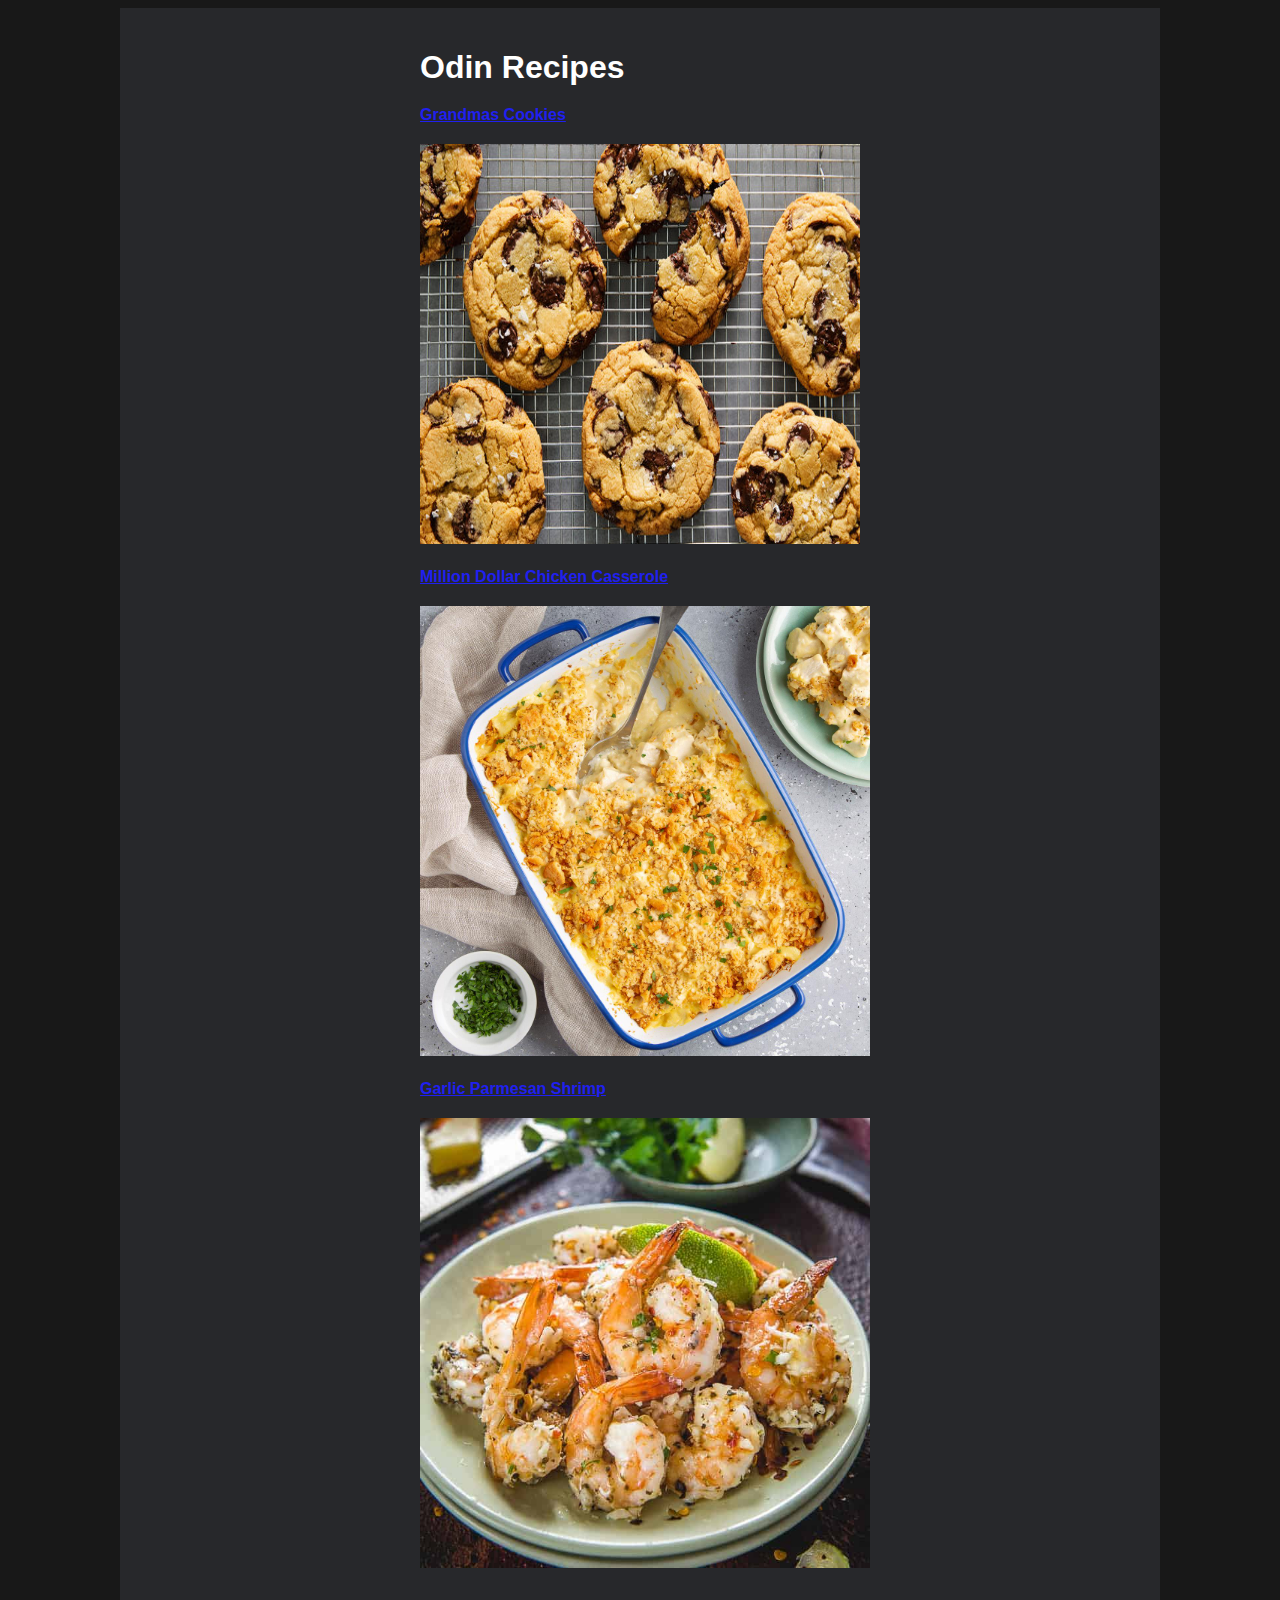
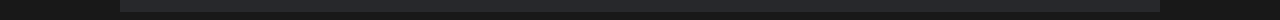
<file: index.html>
<!DOCTYPE html>
<html lang="en">
<head>
    <meta charset="UTF-8">
    <meta http-equiv="X-UA-Compatible" content="IE=edge">
    <meta name="viewport" content="width=device-width, initial-scale=1.0">
    <link rel="stylesheet" href="style.css">
    <title>Odin Recipe Book</title>
</head>
<body>
    <div class="container">
        <h1>Odin Recipes</h1>
            <a class="link" href="recipes/grandmas_cookies.html">Grandmas Cookies</a>
        <div>
            <img class="preview cookies" src="recipes/recipe_images/Cookies.jpg" alt="Grandmas cookies preview">
        </div>
    
        <a class="link" href="recipes/million_dollar_chicken_casserole.html">Million Dollar Chicken Casserole</a>
        <div>
            <img class="preview" src="recipes/recipe_images/chicken-casserole.jpg" alt="Chicken casserole preview">
        </div>    
    
        <a class="link" href="recipes/garlic_parmesan_shrimp.html">Garlic Parmesan Shrimp</a>
        <div> 
           <img class="preview" src="recipes/recipe_images/garlic-parmesan-shrimp.jpg" alt="Garlic parmesan shrimp preview">
        </div> 
    </div>       
</body>
</html>
</file>
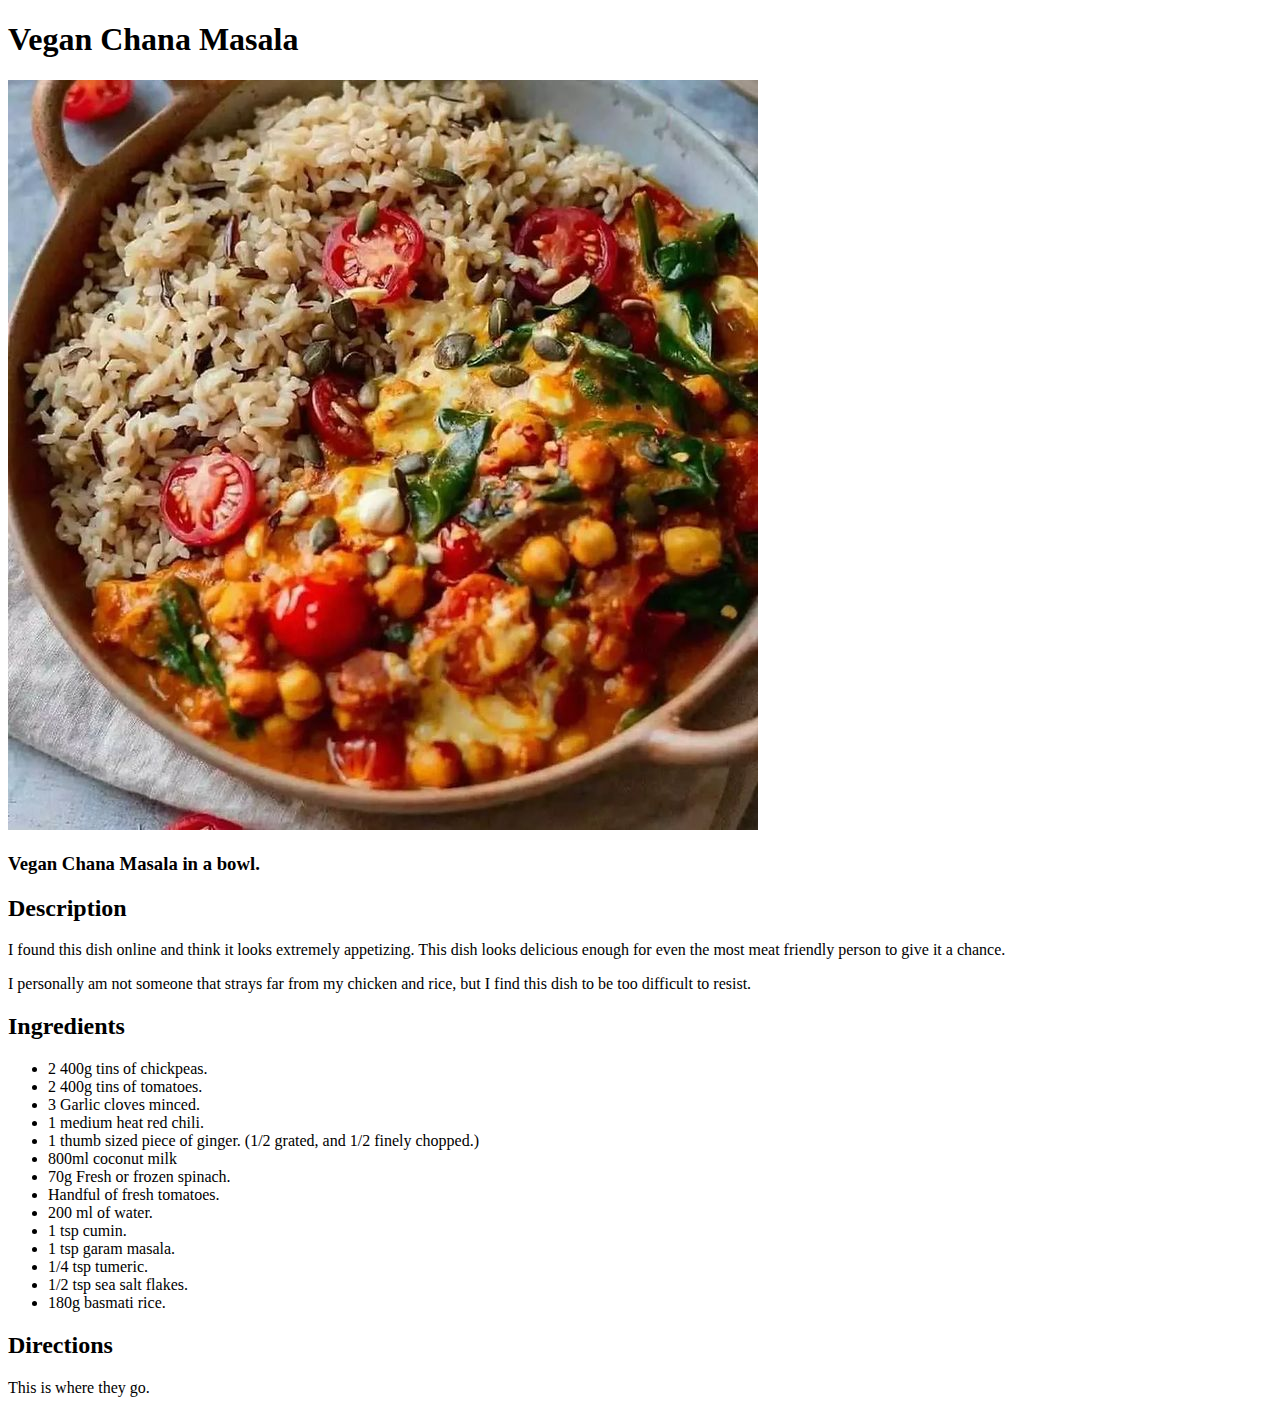
<file: recipes/chana_masala.html>
<!DOCTYPE html>
<html lang="en">
<head>
    <meta charset="UTF-8">
    <meta http-equiv="X-UA-Compatible" content="IE=edge">
    <meta name="viewport" content="width=device-width, initial-scale=1.0">
    <title>Vegan Chana Masala</title>
</head>
<body>
    <h1>Vegan Chana Masala</h1>
    <img src="recipe_images/chana_masala.jpeg" alt="Chana Masala in a bowl on a cloth.">
    <h3>Vegan Chana Masala in a bowl.</h3>

    <h2>Description</h2>
    <p>I found this dish online and think it looks extremely appetizing. This dish looks delicious enough for even the most meat friendly person to give it a chance. </p>
    <P>I personally am not someone that strays far from my chicken and rice, but I find this dish to be too difficult to resist.</P>

    <h2>Ingredients</h2>
    <ul>
        <li>2 400g tins of chickpeas.</li>
        <li>2 400g tins of tomatoes.</li>
        <li>3 Garlic cloves minced.</li>
        <li>1 medium heat red chili.</li>
        <li>1 thumb sized piece of ginger. (1/2 grated, and 1/2 finely chopped.)</li>
        <li>800ml coconut milk</li>
        <li>70g Fresh or frozen spinach.</li>
        <li>Handful of fresh tomatoes.</li>
        <li>200 ml of water.</li>
        <li>1 tsp cumin.</li>
        <li>1 tsp garam masala.</li>
        <li>1/4 tsp tumeric.</li>
        <li>1/2 tsp sea salt flakes.</li>
        <li>180g basmati rice.</li>
    </ul>
    <h2>Directions</h2>
    <p>This is where they go.</p>
</body>
</html>
</file>
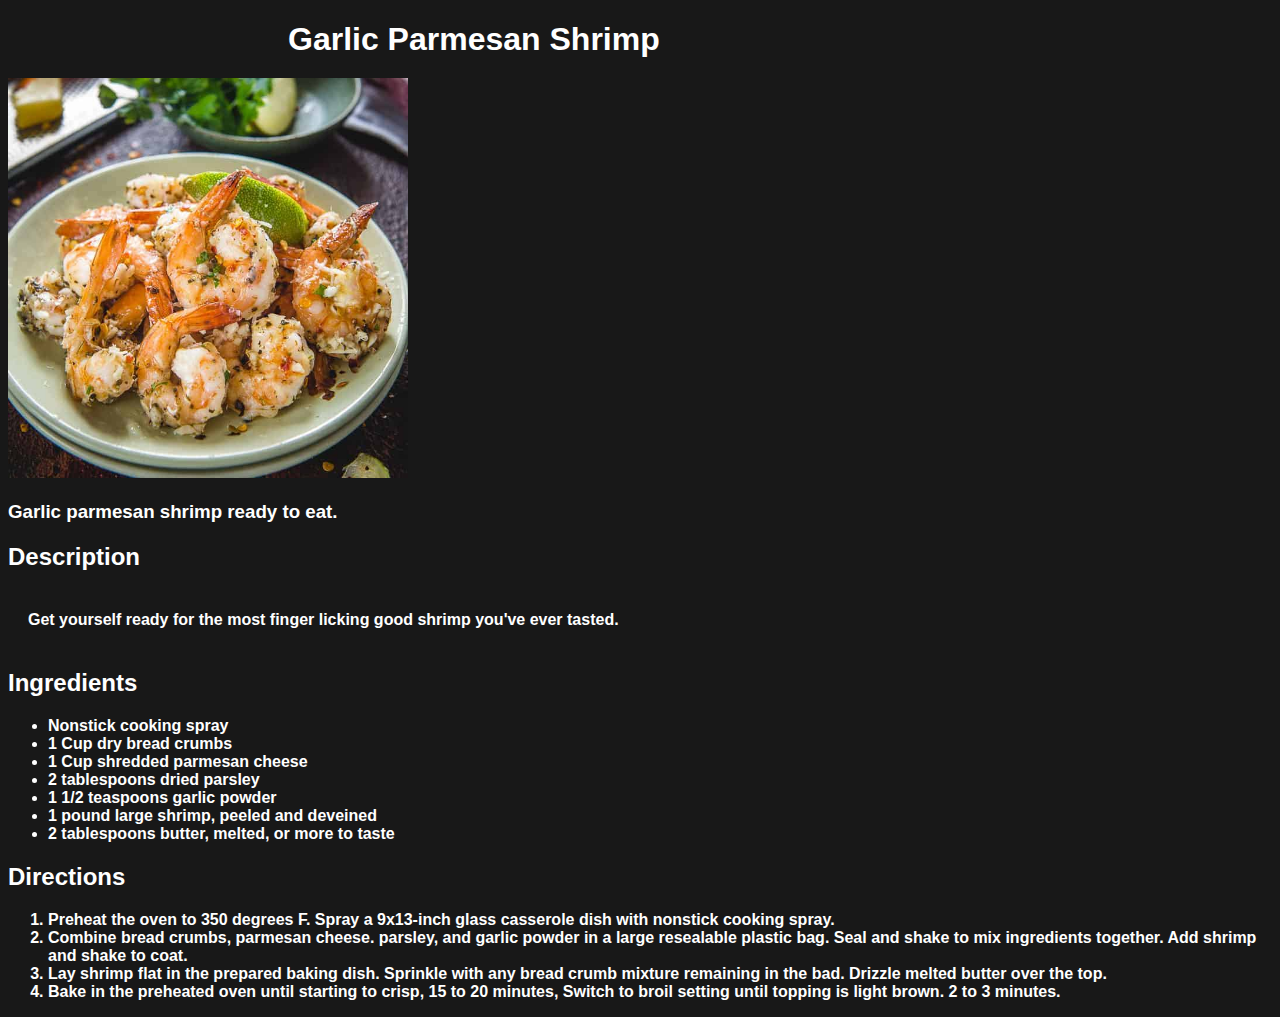
<file: recipes/garlic_parmesan_shrimp.html>
<!DOCTYPE html>
<html lang="en">
<head>
    <meta charset="UTF-8">
    <meta http-equiv="X-UA-Compatible" content="IE=edge">
    <meta name="viewport" content="width=device-width, initial-scale=1.0">
    <link rel="stylesheet" href="../style.css">
    <title>Garlic Parmesan Shrimp</title>
</head>
<body>
    <h1>Garlic Parmesan Shrimp</h1>
    <img class="main-img" src="recipe_images/garlic-parmesan-shrimp.jpg" alt="Garlic parmesan shrimp on a plate.">
    <h3>Garlic parmesan shrimp ready to eat.</h3>
    
    <h2>Description</h2>
    <p>Get yourself ready for the most finger licking good shrimp you've ever tasted.</p>

    <h2>Ingredients</h2>
    <ul>
        <li>Nonstick cooking spray</li>
        <li>1 Cup dry bread crumbs</li>
        <li>1 Cup shredded parmesan cheese</li>
        <li>2 tablespoons dried parsley</li>
        <li>1 1/2 teaspoons garlic powder</li>
        <li>1 pound large shrimp, peeled and deveined</li>
        <li>2 tablespoons butter, melted, or more to taste</li>

    </ul>

    <h2>Directions</h2>
    <ol>
        <li>Preheat the oven to 350 degrees F. Spray a 9x13-inch glass casserole dish with nonstick cooking spray.</li>
        <li>Combine bread crumbs, parmesan cheese. parsley, and garlic powder in a large resealable plastic bag. Seal and shake to 
            mix ingredients together. Add shrimp and shake to coat.
        </li>
        <li>Lay shrimp flat in the prepared baking dish. Sprinkle with any bread crumb mixture remaining in the bad. Drizzle
            melted butter over the top.
        </li>
        <li>Bake in the preheated oven until starting to crisp, 15 to 20 minutes, Switch to broil setting until topping is light brown. 2 to 3 minutes.</li>
    </ol>

    <!--Url is https://www.allrecipes.com/recipe/278776/garlic-parmesan-shrimp/ -->
</body>
</html>
</file>
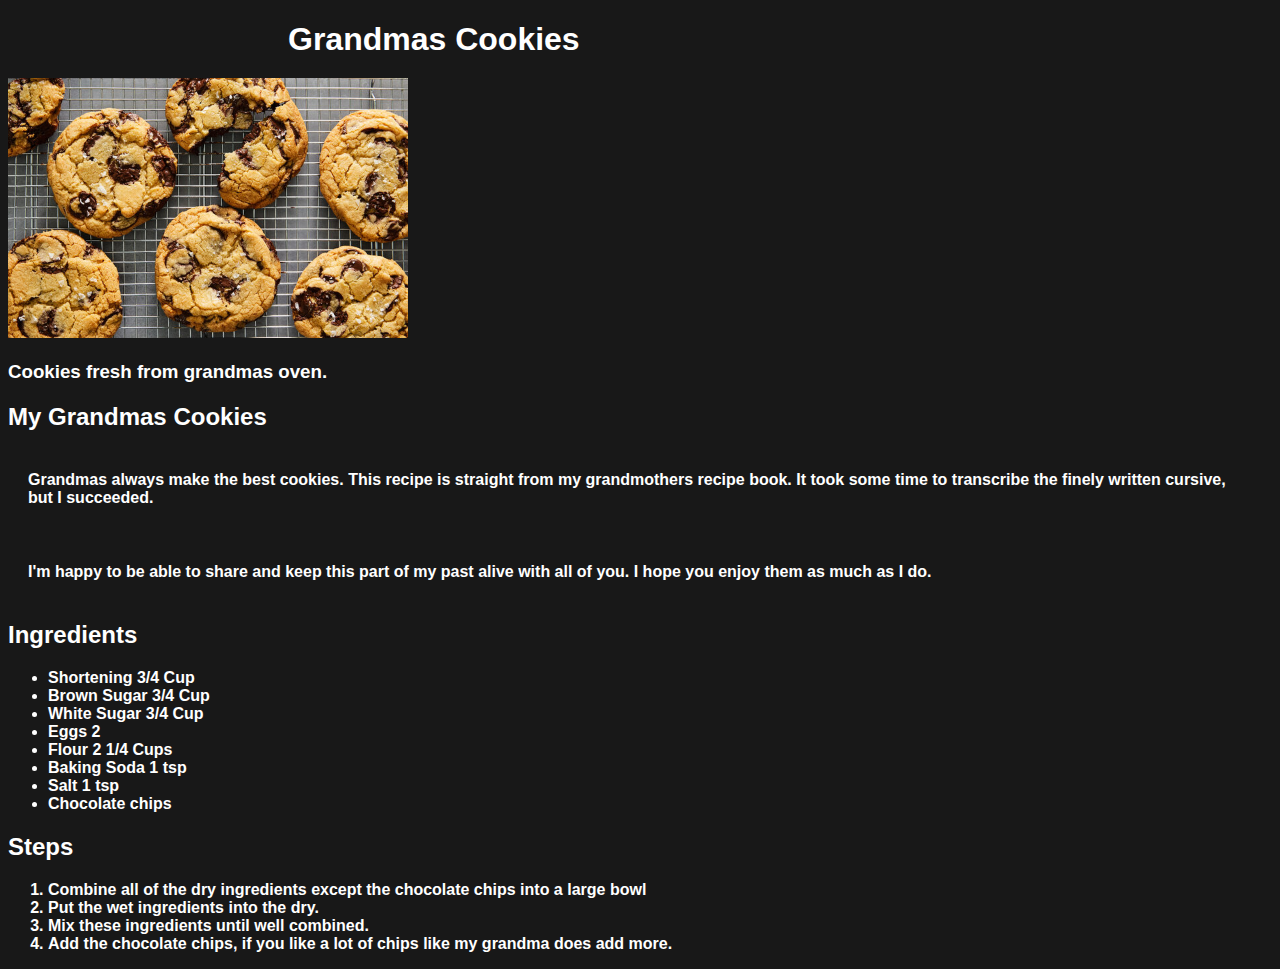
<file: recipes/grandmas_cookies.html>
<!DOCTYPE html>
<html lang="en">
<head>
    <meta charset="UTF-8">
    <meta http-equiv="X-UA-Compatible" content="IE=edge">
    <meta name="viewport" content="width=device-width, initial-scale=1.0">
    <link rel="stylesheet" href="../style.css">
    <title>Grandmas Cookies</title>
</head>
<body>
    <h1>Grandmas Cookies</h1>
    <img class="main-img" src="recipe_images/Cookies.jpg" alt="Chocolate chip cookies on a cooling rack.">
    <h3>Cookies fresh from grandmas oven.</h3>
    
    <h2>My Grandmas Cookies</h2>
    <p>Grandmas always make the best cookies. This recipe is straight from my grandmothers recipe book. It took some time to transcribe the finely written cursive, but I succeeded.</p>
    <p>I'm happy to be able to share and keep this part of my past alive with all of you. I hope you enjoy them as much as I do.</p>
    
    
    <h2>Ingredients</h2>
    <ul>
        <li>Shortening 3/4 Cup</li>
        <li>Brown Sugar 3/4 Cup</li>
        <li>White Sugar 3/4 Cup</li>
        <li>Eggs 2</li>
        <li>Flour 2 1/4 Cups</li>
        <li>Baking Soda 1 tsp</li>
        <li>Salt 1 tsp</li>
        <li>Chocolate chips</li>
    </ul>

    <h2>Steps</h2>
    <ol>
        <li>Combine all of the dry ingredients except the chocolate chips into a large bowl</li>
        <li>Put the wet ingredients into the dry.</li>
        <li>Mix these ingredients until well combined.</li>
        <li>Add the chocolate chips, if you like a lot of chips like my grandma does add more.</li>
    </ol>
</body>
</html>
</file>
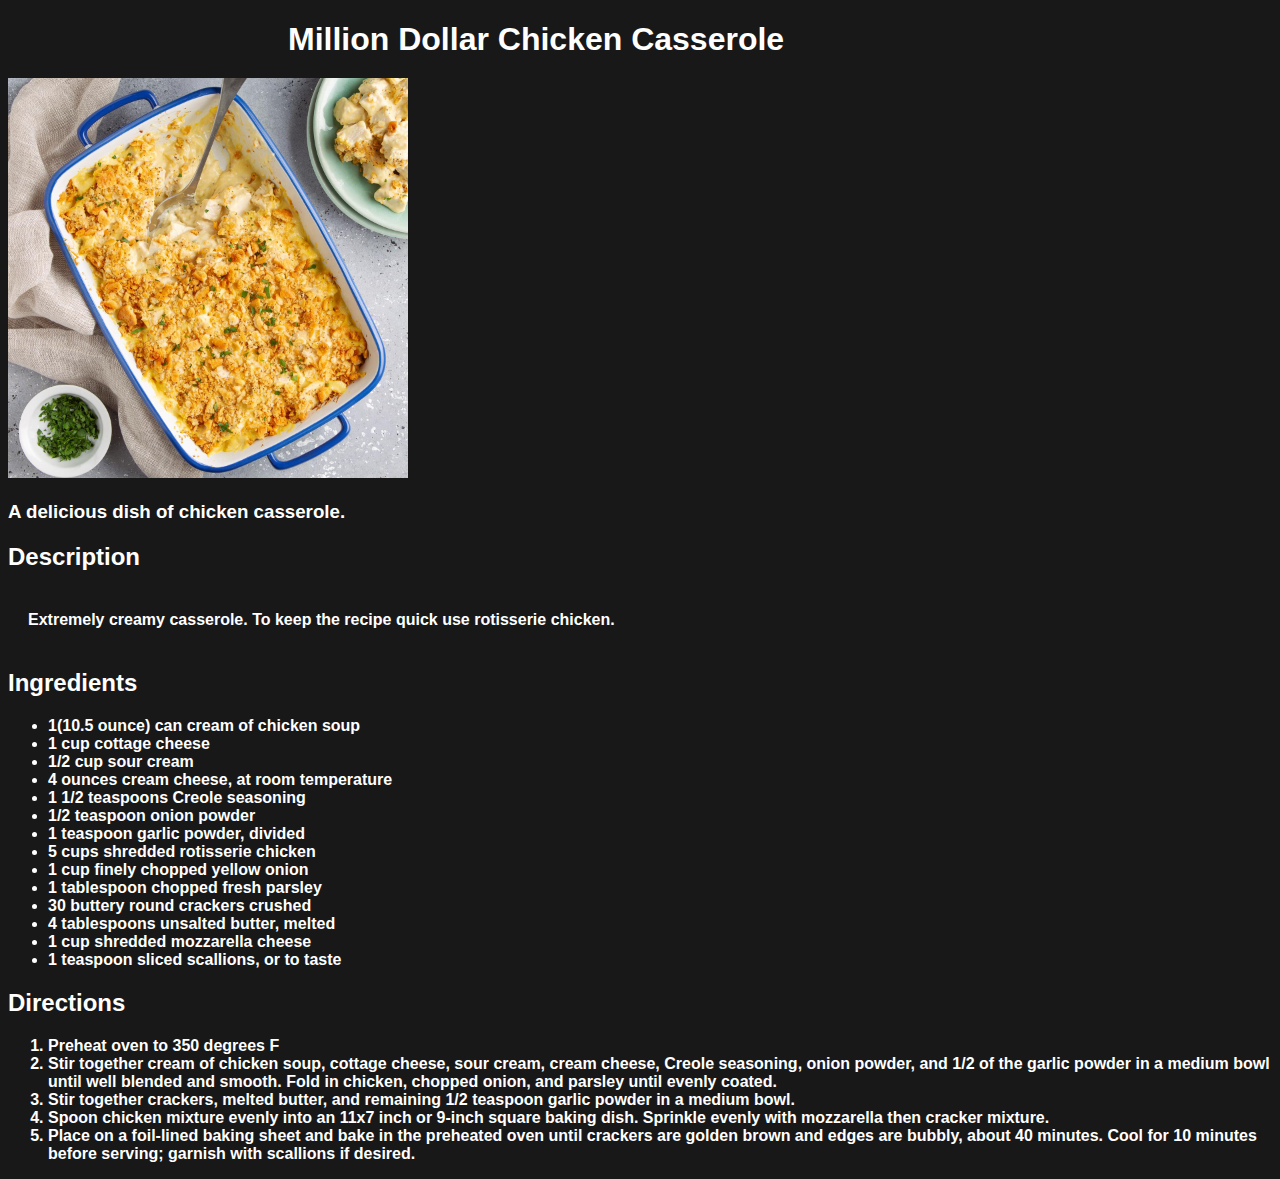
<file: recipes/million_dollar_chicken_casserole.html>
<!DOCTYPE html>
<html lang="en">
<head>
    <meta charset="UTF-8">
    <meta http-equiv="X-UA-Compatible" content="IE=edge">
    <meta name="viewport" content="width=device-width, initial-scale=1.0">
    <link rel="stylesheet" href="../style.css">
    <title>Million Dollar Chicken Casserole</title>
</head>
<body>
    <h1>Million Dollar Chicken Casserole</h1>
    <img class="main-img" src="recipe_images/chicken-casserole.jpg" alt="Chicken casserole">
    <h3>A delicious dish of chicken casserole.</h3>
    
    <h2>Description</h2>
    <p>Extremely creamy casserole. To keep the recipe quick use rotisserie chicken.</p>

    <h2>Ingredients</h2>
    <ul>
        <li>1(10.5 ounce) can cream of chicken soup</li>
        <li>1 cup cottage cheese</li>
        <li>1/2 cup sour cream</li>
        <li>4 ounces cream cheese, at room temperature</li>
        <li>1 1/2 teaspoons Creole seasoning</li>
        <li>1/2 teaspoon onion powder</li>
        <li>1 teaspoon garlic powder, divided</li>
        <li>5 cups shredded rotisserie chicken</li>
        <li>1 cup finely chopped yellow onion</li>
        <li>1 tablespoon chopped fresh parsley</li>
        <li>30 buttery round crackers crushed</li>
        <li>4 tablespoons unsalted butter, melted</li>
        <li>1 cup shredded mozzarella cheese</li>
        <li>1 teaspoon sliced scallions, or to taste</li>
    </ul>

    <h2>Directions</h2>
    <ol>
        <li>Preheat oven to 350 degrees F</li>
        <li>Stir together cream of chicken soup, cottage cheese, sour cream, cream cheese, Creole seasoning, onion powder, and 1/2 of the garlic powder in 
            a medium bowl until well blended and smooth. Fold in chicken, chopped onion, and parsley until evenly coated.
        </li>
        <li>Stir together crackers, melted butter, and remaining 1/2 teaspoon garlic powder in a medium bowl.</li>
        <li>Spoon chicken mixture evenly into an 11x7 inch or 9-inch square baking dish. Sprinkle evenly with mozzarella then cracker mixture.</li>
        <li>Place on a foil-lined baking sheet and bake in the preheated oven until crackers are golden brown and edges are bubbly,
            about 40 minutes. Cool for 10 minutes before serving; garnish with scallions if desired.
        </li>
    </ol>


    <!-- Url is https://www.allrecipes.com/recipe/8422645/million-dollar-chicken-casserole/-->
</body>
</html>
</file>
<file: style.css>
body {
    background-color: #181818;
    color: white;
    font-weight: bold;
    font-family: Arial, Helvetica, sans-serif;
    box-sizing: border-box;
}

.container {
    width: 1000px;
    margin: 0 auto;
    background-color: rgb(39, 40, 43);
}

h1 {
    color: white;
    margin-bottom: 20px;
    margin-left: 280px;
 }

 p {
    padding: 20px;
    border: 20px;
 }

 div {
    background-color: transparent;
    height: auto;
    width: 440px;
    padding: 20px;
    border: 20px;
    margin: 0 auto;
 }

a {
    margin: 280px;
    
}

.preview {
    height: auto;
    width: 450px;
}

.preview.cookies{
    height: 400px;
    width: 440px;
    
}
.main-img {
    height: auto;
    width: 400px;
}

.link {
    color: rgb(32, 32, 240);

}
</file>
